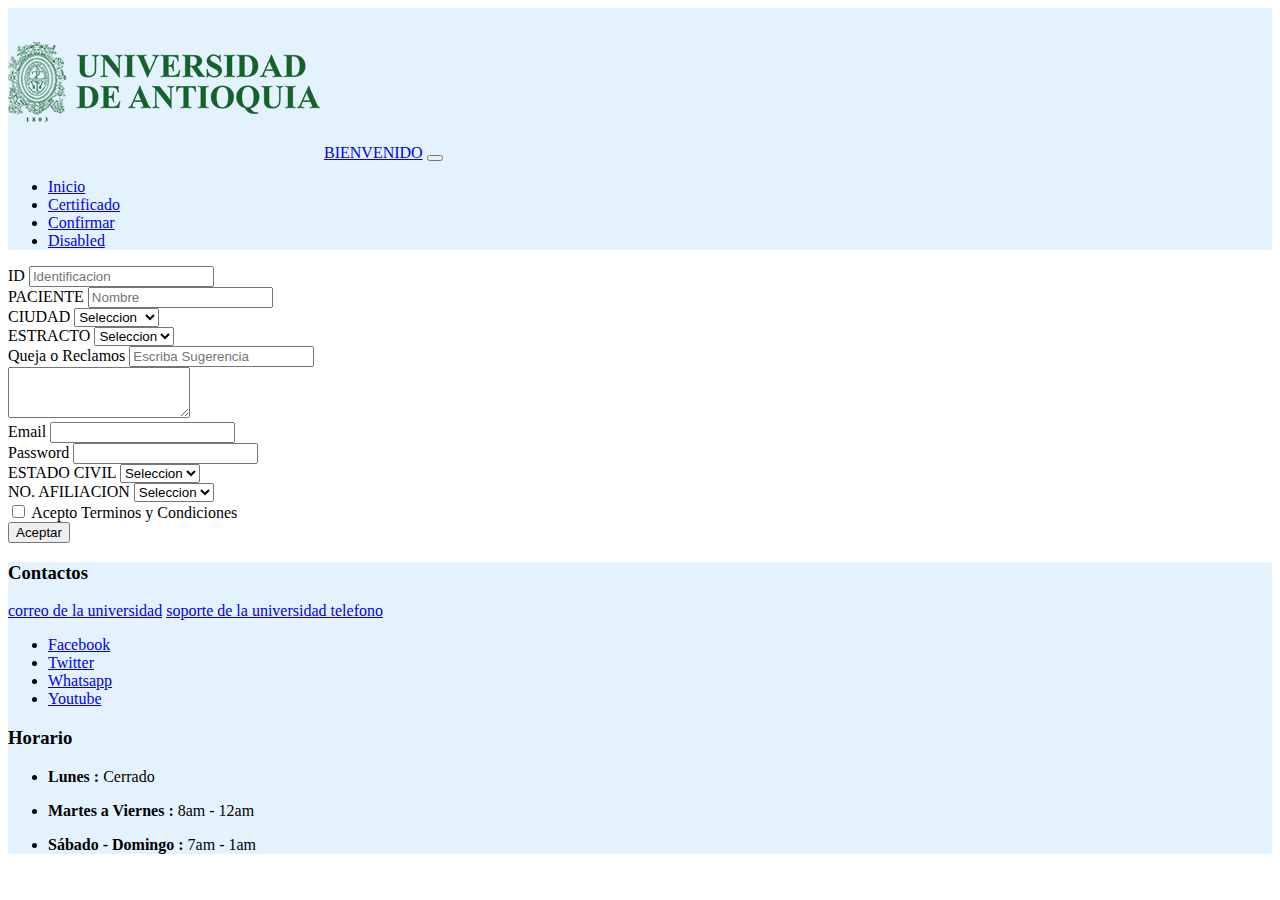
<file: UNIVERSIDAD/index.html>
<!DOCTYPE html>
<html lang="en">
    <head>
        <meta charset="UTF-8" />
        <meta http-equiv="X-UA-Compatible" content="IE=edge" />
        <meta name="viewport" content="width=device-width, initial-scale=1.0" />
        <link
            href="https://cdn.jsdelivr.net/npm/bootstrap@5.0.2/dist/css/bootstrap.min.css"
            rel="stylesheet"
            integrity="sha384-EVSTQN3/azprG1Anm3QDgpJLIm9Nao0Yz1ztcQTwFspd3yD65VohhpuuCOmLASjC"
            crossorigin="anonymous"
        />
        <script
            src="https://cdn.jsdelivr.net/npm/bootstrap@5.0.2/dist/js/bootstrap.bundle.min.js"
            integrity="sha384-MrcW6ZMFYlzcLA8Nl+NtUVF0sA7MsXsP1UyJoMp4YLEuNSfAP+JcXn/tWtIaxVXM"
            crossorigin="anonymous"
        ></script>
        <link rel="icon" href="./img/universidad.png" />
        <title>Universidad</title>
    </head>

    <body>
        <!-- Cabeza de pagina -->
        <nav class="navbar navbar-light" style="background-color: #e3f2fd">
            <div class="container-fluid">
                <img src="./img/logo-udea.png" alt="" id="logo1" />
                <a class="navbar-brand" href="http://127.0.0.1:5500/index.html">BIENVENIDO</a>
                <button
                    class="navbar-toggler"
                    type="button"
                    data-bs-toggle="collapse"
                    data-bs-target="#navbarSupportedContent"
                    aria-controls="navbarSupportedContent"
                    aria-expanded="false"
                    aria-label="Toggle navigation"><span class="navbar-toggler-icon"></span></button>

                <!-- NAVBAR -->
                <div class="collapse navbar-collapse" id="navbarSupportedContent">
                    <ul class="nav">
                        <li class="nav-item">
                          <a class="nav-link active" aria-current="page" href="http://127.0.0.1:5500/index.html">Inicio</a>
                        </li>
                        <li class="nav-item">
                          <a class="nav-link" href="modals.html">Certificado</a>
                        </li>
                        <li class="nav-item">
                          <a class="nav-link" href="toast.html">Confirmar</a>
                        </li>
                        <li class="nav-item">
                          <a class="nav-link disabled" href="#" tabindex="-1" aria-disabled="true">Disabled</a>
                        </li>
                      </ul>
                    
                </div>
                
            </div>
        </nav>

<!-- Formulario -->    
      
        <form action="row g-3">
          <div class="container">
              <div class="row">
                  <div class="col-md-4">
                      <label for="validationDefault01" class="form-label">ID</label>
                      <input type="text" class="form-control" id="validationDefault01" value="" required placeholder="Identificacion">
                    </div>
                
                    <div class="col-md-4">
                      <label for="validationDefault02" class="form-label">PACIENTE</label>
                      <input type="text" class="form-control" id="validationDefault02" value="" required placeholder="Nombre" >
                    </div>
                
                    <div class="col-md-3">
                        <label for="validationDefault04" class="form-label">CIUDAD</label>
                        <select class="form-select" id="validationDefault03" required >
                          <option selected disabled value="">Seleccion</option>
                          <option>Medellin</option>
                          <option>Bogota</option>
                          <option>Cali</option>
                          <option>Cartegena</option>
                        </select>
                    </div>
                
                    <div class="col-md-3">
                      <label for="validationDefault04" class="form-label">ESTRACTO</label>
                      <select class="form-select" id="validationDefault04" required>
                        <option selected disabled value="">Seleccion</option>
                          <option>1</option>
                          <option>2</option>
                          <option>3</option>
                          <option>4</option>
                          <option>5</option>
                      </select>
                    </div>
                
                    <div class="mb-3">
                        <label for="exampleFormControlInput1" class="form-label">Queja o Reclamos</label>
                        <input type="email" class="form-control" id="exampleFormControlInput1" placeholder="Escriba Sugerencia">
                      </div>
                
                      <div class="mb-3">
                        <label for="exampleFormControlTextarea1" class="form-label"></label>
                        <textarea class="form-control" id="exampleFormControlTextarea1" rows="3"></textarea>
                      </div>
                    
                      <div class="col-md-6">
                        <label for="inputEmail4" class="form-label">Email</label>
                        <input type="email" class="form-control" id="inputEmail4" required>
                      </div>
                      <div class="col-md-6">
                        <label for="inputPassword4" class="form-label">Password</label>
                        <input type="password" class="form-control" id="inputPassword4" required>
                      </div>
                
                      <div class="col-md-3">
                        <label for="validationDefault04" class="form-label">ESTADO CIVIL</label>
                        <select class="form-select" id="validationDefault06" required>
                          <option selected disabled value="">Seleccion</option>
                            <option>Casada</option>
                            <option>Soltera</option>
                            <option>Viuda</option>
                        </select>
                      </div>
                
                      <div class="col-md-3">
                        <label for="validationDefault04" class="form-label">NO. AFILIACION</label>
                        <select class="form-select" id="validationDefault08" required>
                          <option selected disabled value="">Seleccion</option>
                            <option>Si</option>
                            <option>No</option>
                        </select>
                      </div>
                
                   
                    <div class="col-12">
                      <div class="form-check">
                        <input class="form-check-input" type="checkbox" value="" id="invalidCheck2" required>
                        <label class="form-check-label" for="invalidCheck2">
                          Acepto Terminos y Condiciones
                        </label>
                      </div>
                    </div>
                    <div class="col-12">
                      <button class="btn btn-primary" type="submit">Aceptar</button>
                    </div>
              </div>
          </div>
      </form>
  
        
        
        

<!-- pie de Pagina -->
<nav class="navbar navbar-light" style="background-color: #e3f2fd">
    <footer class="footer">
        <div class="container">
            <div class="row">
                <div class="col-sm-3">
                    <div class="footer-widget">
                        <h3>Contactos</h3>
                        <div class="footer-widget-content">
                            <a href="#" class="contact-link">correo de la universidad</a>
                            <a href="#" class="contact-link red"> soporte de la universidad </a>
                            <a href="#" class="contact-link">telefono</a>
                            <div class="footer-social">
                                <ul>
                                    <li>
                                        <a href="#"><i class="fa fa-facebook"></i>Facebook</a>
                                    </li>
                                    <li>
                                        <a href="#"><i class="fa fa-twitter"></i>Twitter</a>
                                    </li>
                                    <li>
                                        <a href="#"><i class="fa fa-Whatsapp"></i>Whatsapp</a>
                                    </li>
                                    <li>
                                        <a href="#"><i class="fa fa-youtube"></i>Youtube</a>
                                    </li>
                                </ul>
                            </div>
                        </div>
                    </div>
                </div>
               
                <div class="col-sm-3">
                    <div class="footer-widget">
                        <h3>Horario</h3>
                        <div class="footer-widget-content">
                            <div class="open-time">
                                <ul class="opening-time">
                                    <li>
                                        <span><i class="fa fa-times"></i></span>
                                        <p class="clock-time"><strong>Lunes :</strong> Cerrado</p>
                                    </li>
                                    <li>
                                        <span><i class="fa fa-check"></i></span>
                                        <p><strong>Martes a Viernes :</strong> 8am - 12am</p>
                                    </li>
                                    <li>
                                        <span><i class="fa fa-check"></i></span>
                                        <p><strong>Sábado - Domingo :</strong> 7am - 1am</p>
                                    </li>
                                                                    
                                    
                                </ul>
                           </div>
                        </div>
                    </div>
                    
                </div>
            </div>
        </div>
    </footer>
</nav>
        
    </body>
</html>
</file>
